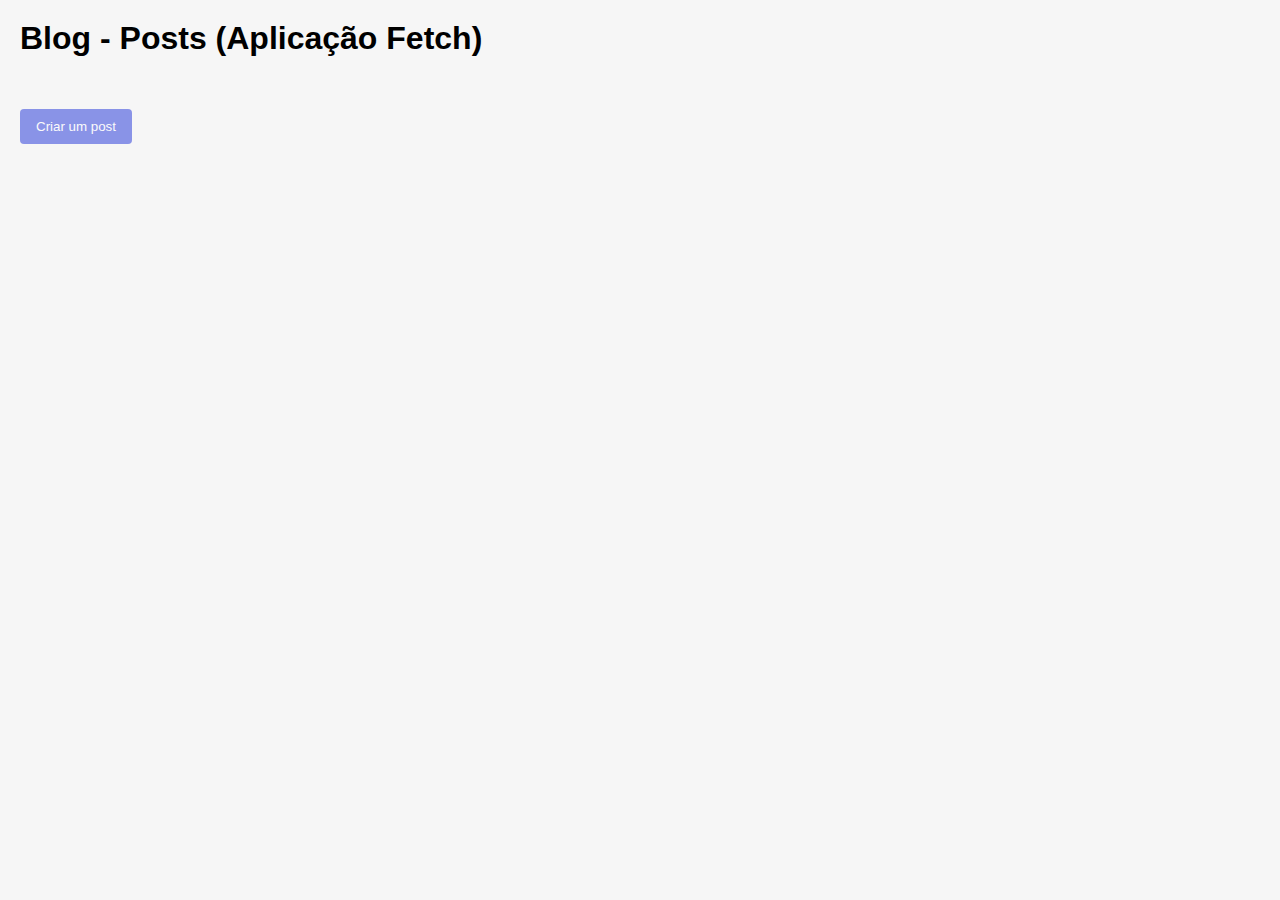
<file: index.html>
<!DOCTYPE html>
<html lang="pt-br">
<head>
    <meta charset="UTF-8">
    <meta name="viewport" content="width=device-width, initial-scale=1.0">
    <title>Blog - Aplicação com Fetch API</title>
    <link rel="stylesheet" href="./css/style.css">
    <script src="js/script.js" defer></script>
</head>
<body id="home-page">

    <h1 class="page-home-title">Blog - Posts (Aplicação Fetch)</h1>
    <button onclick="hideAddFormPost()" id="create-post">Criar um post</button>

    <div>
        <p id="loading">Carregando...</p>
    
        <div id="posts-Container"></div>
    </div>

    <form id="form-add-post" action="submit" class="hide-Element">
        <h2 id="form-add-post-title">Adicione uma postagem</h2>
        <div>
            <label for="author">Autor da postagem:</label>
            <input type="text" name="author" id="author" required>
        </div>

        <div>
            <label for="title">Título da postagem:</label>
            <input type="text" name="title" id="title" required>
        </div>

        <div>
            <label for="description">Descrição:</label>
            <input type="text" name="description" id="description" required>
        </div>

        <input type="submit" id="form-add-post-button">
    </form>
</body>
</html>
</file>
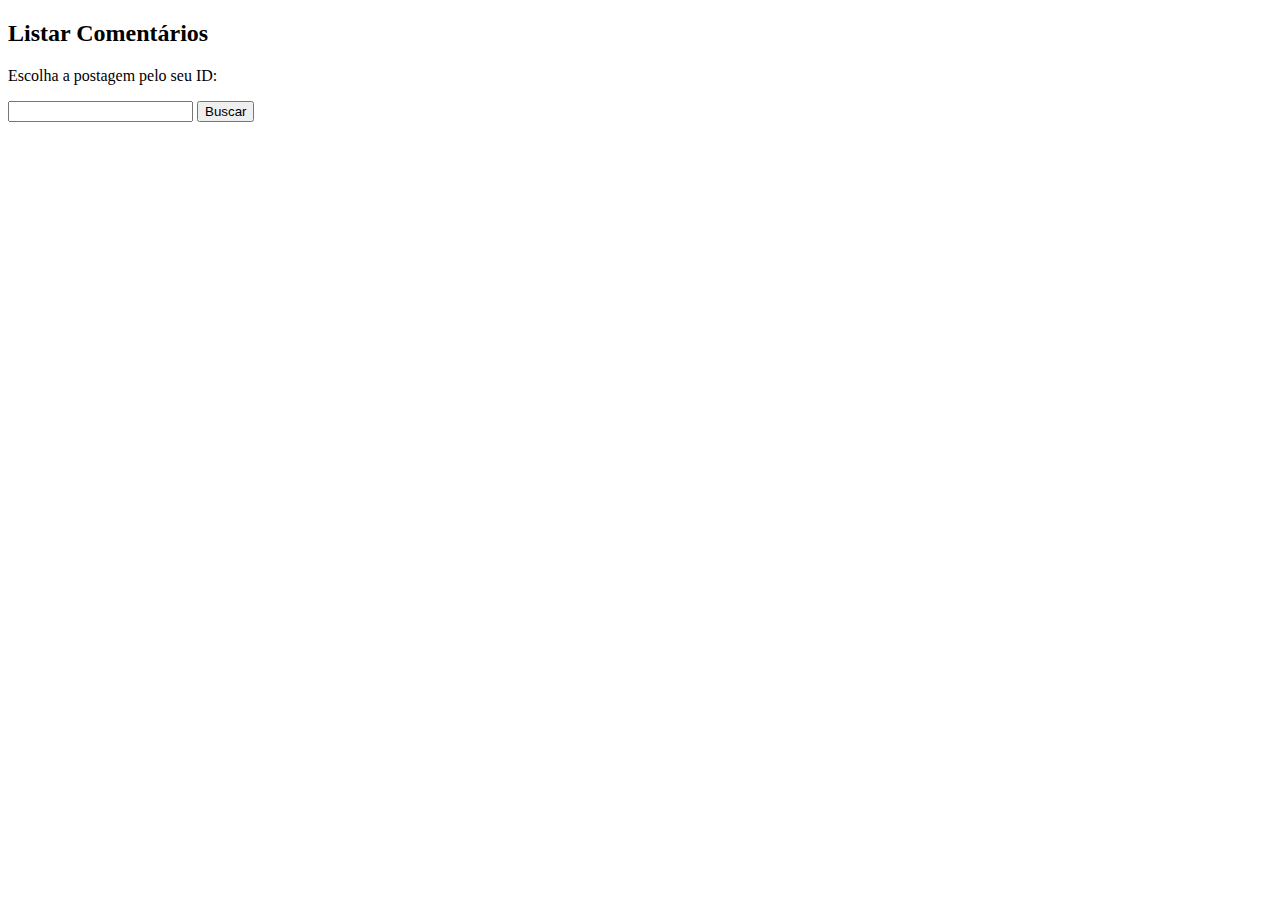
<file: teste.html>
<!DOCTYPE html>
<html lang="en">
<head>
    <meta charset="UTF-8">
    <meta http-equiv="X-UA-Compatible" content="IE=edge">
    <meta name="viewport" content="width=device-width, initial-scale=1.0">
    <title>Comentários</title>
</head>
<body>
    <h2>Listar Comentários</h2>
    <p>Escolha a postagem pelo seu ID:</p>

    <input type="number" id="postagem">
    <button onclick="getComments()">Buscar</button>

    <div id="resultado"></div>

    <script src="./teste.js"></script>
</body>
</html>
</file>
<file: css/style.css>
* {
    margin: 0;
    padding: 0;
    box-sizing: border-box;
    font-family: Arial, Helvetica, sans-serif;
}

body {
    padding: 20px;
    background-color: #f6f6f6;
}

#home-page {
    display: grid;
    grid-template-columns: 1fr 1fr;
    gap: 20px;
    align-items: start;
    justify-content: start;
}

#form-add-post {
    place-self: start;
    background-color: #fff;
    padding: 16px 24px;
    border-radius: 4px;
    box-shadow: 0 1px 4px rgba(0, 0, 0, 0.2);
}

#form-add-post-title {
    margin-bottom: 20px;
}

.page-home-title {
    grid-column: 1 / -1;
    margin-bottom: 32px;
}

#posts-Container {
    display: flex;
    flex-direction: column;
    gap: 24px;
    max-width: 800px;
}

#posts-Container div {
    background-color: #fff;
    padding: 16px;
    border-radius: 4px;
    box-shadow: 0 1px 4px rgba(0, 0, 0, 0.2);
}

#posts-Container div h2 {
    margin-bottom: 20px;
}

#posts-Container div p {
    margin-bottom: 12px;
}

a, input[type='submit'], #create-post, #form-add-post-button{
    display: inline-block;
    padding: 10px 16px;
    border: none;
    border-radius: 4px;
    color: #fff;
    opacity: 0.5;
    text-decoration: none;
    background-color: rgb(31, 50, 218);
    cursor: pointer;
    transition: 0.3s;
}

#create-post {
    margin-bottom: 20px;
    grid-column: 1 / -1;
    place-self: start;
}

a:hover, input[type='submit']:hover, #create-post:hover, #form-add-post-button:hover{
    opacity: 1;
}

a[href="./index.html"]{
    margin-bottom: 20px;
}

form {
    margin-bottom: 12px;
}

form label {
    display: block;
    font-size: 1.2rem;
    margin-bottom: 12px;
}

form input, textarea {
    padding: 12px;
    width: 400px;
    font-size: 1.2rem;
    margin-bottom: 24px;
}

#post-page {
    background-color: #fff;
    padding: 12px;
    max-width: 800px;
    border-radius: 4px;
    box-shadow: 0 1px 4px rgba(0, 0, 0, 0.2);
}

#post-container h1 {
    margin-bottom: 20px;
}

#post-container p {
    margin-bottom: 40px;
    font-size: 1.4rem;
}

#post-comments h1 {
    margin-bottom: 24px;
}

.comment-container {
    padding: 24px 0;
}

.comment-container + .comment-container {
    border-top: 1px solid #eee;
}

.comment-container h3{
    margin-bottom: 16px;
}

#post-comments h3 {
    margin-bottom: 12px;
}

.hide-Element {
    display: none;
}
</file>
